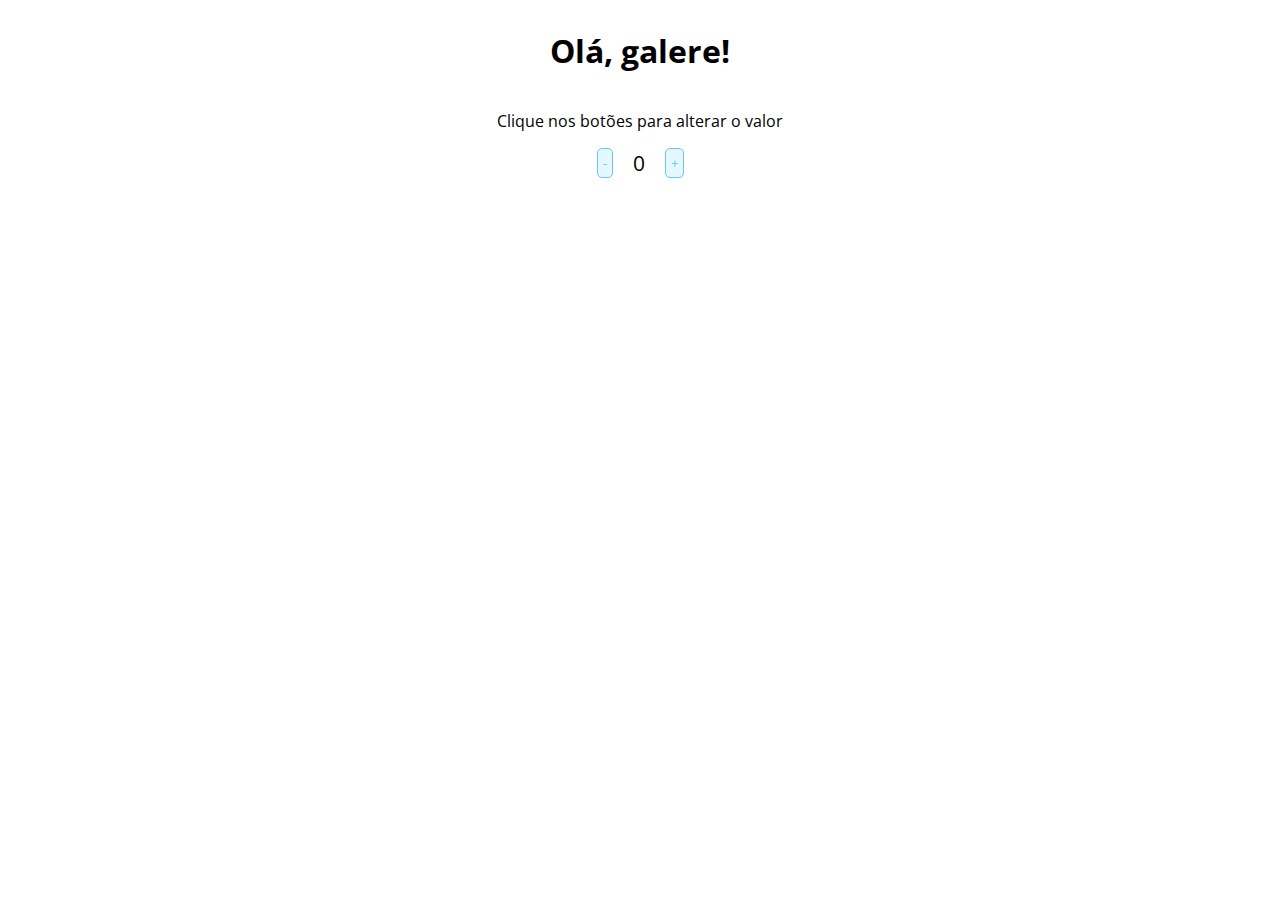
<file: contador/index.html>
<!DOCTYPE html>
<html lang="en">
<head>
    <meta charset="UTF-8">
    <meta http-equiv="X-UA-Compatible" 
    content="IE=edge">
    <meta name="viewport" content="width=device-width, 
    initial-scale=1.0">

    <link rel="stylesheet" href="assets\css\styles.css" />
    <script src="assets\js\scripts.js"></script>
    <title>Contador</title>
</head>
<body>
    <h1>Olá, galere!</h1>
    <p>Clique nos botões para alterar o valor</p>
    <div id="counter">
        <button name="subtrair" onclick="decrement()">-</button>
        <span id="currentNumber">0</span>
        <button name="adicionar" onclick="increment()">+</button>
    </div>
    <script src="assets/js/scripts.js"></script>
</body>
</html>
</file>
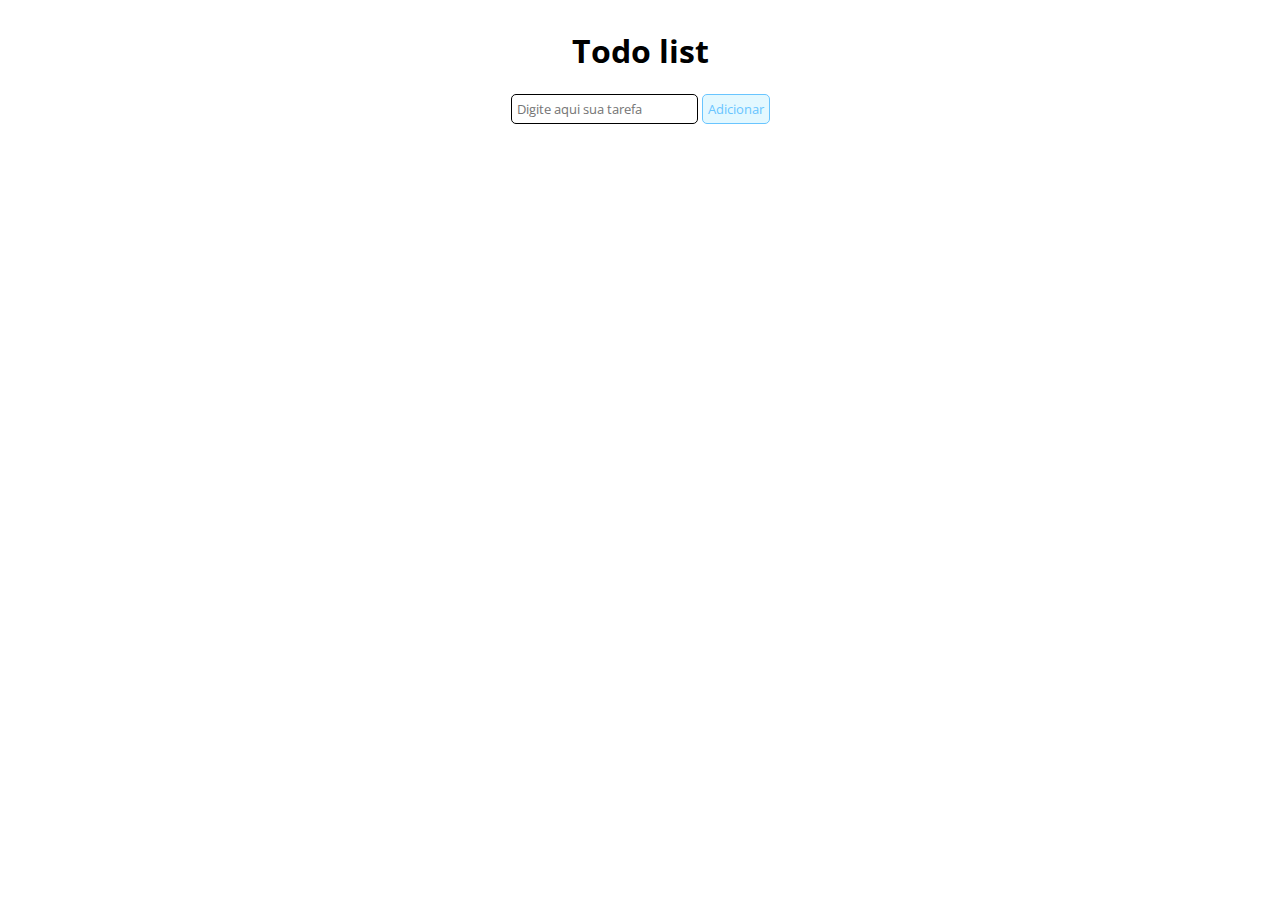
<file: todo/index.html>
<!DOCTYPE html>
<html lang="en">
<head>
    <meta charset="UTF-8">
    <meta name="viewport" content="width=device-width, initial-scale=1.0">
    <link rel="stylesheet" href="assets/styles.css" />
    <title>Todo list</title>
</head>
<body>
    <h1>Todo list</h1>
    <div id ="list">
        <form id = "task-form">
            <input id="task-input" name="tarefa" type="text" placeholder="Digite aqui sua tarefa" />
            <button type="submit"> Adicionar </button>
        </form>
    </div>
    <script src="assets/scripts.js"></script>
</body>
</html>
</file>
<file: todo/assets/styles.css>
@import url("https://fonts.googleapis.com/css2?family=Open+Sans:wght@300;600&display=swap");

* {
  font-family: "Open Sans", sans-serif;
}

body {
  display: flex;
  align-items: center;
  justify-content: center;
  flex-direction: column;
}

button {
  border: 1px solid rgb(105, 197, 255);
  border-radius: 5px;
  background-color: rgb(227, 248, 255);
  color: rgb(105, 197, 255);
  text-align: center;
  padding: 5px;
}

input[type="text"] {
  padding: 5px;
  border-radius: 5px;
  border: 1px solid black;
}

#tasks {
  display: flex;
  flex-direction: column;
  margin-top: 20px;
}

.task-item {
  display: flex;
  align-items: center;
  margin-bottom: 10px;
}

:checked + label {
  text-decoration: line-through;
  color: grey;
}
</file>
